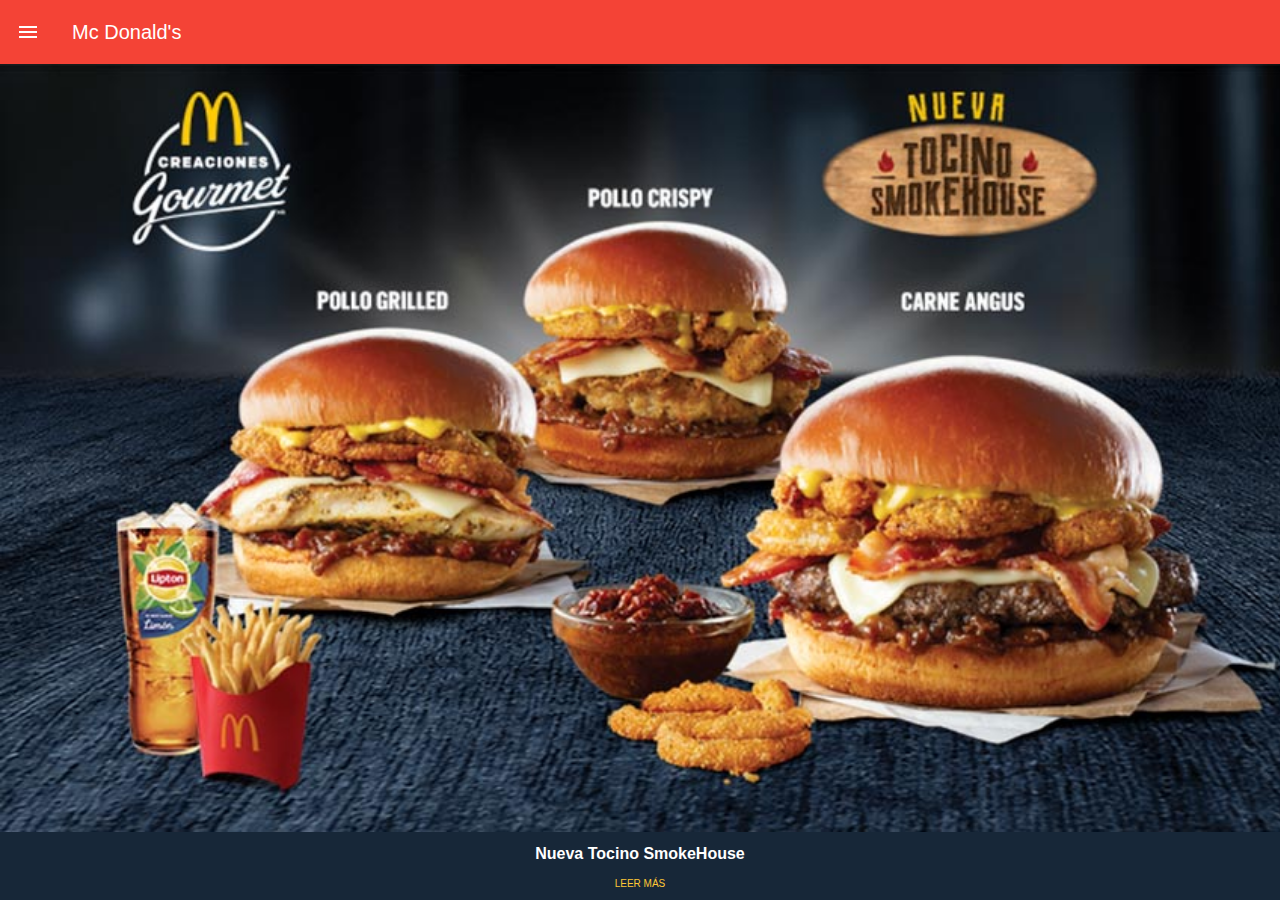
<file: index.html>
<!DOCTYPE html>
<html lang="en" dir="ltr">
  <head>
    <meta charset="utf-8">
    <title>Framework7</title>
    <meta name="viewport" content="width=device-width, initial-scale=1.0">
    <link rel="stylesheet" href="css/framework7.min.css">
    <link rel="stylesheet" href="css/style.css">
    <link rel="stylesheet" href="css/f7-icons.css">
    <link rel="stylesheet" href="css/material-icons.css">
  </head>
  <body class="color-theme-red">

    <div id="app">
      <!-- Statusbar overlay -->
      <div class="statusbar"></div>

      <section class="panel panel-left panel-cover">
        <div class="bg-panel">
          <img src="img/logo.png" alt="logo">
        </div>
        <article class="lista-menu">

        <div class="list media-list">
          <ul>
              <li>
                <a href="#" class="item-content item-link">
                  <div class="item-media"><i class="material-icons">home</i>
                  </div>
                  <div class="item-inner">
                    <div class="item-title">
                      Noticias
                    </div>
                  </div>
                </a>
              </li>
                <li>
                  <a href="/cupones/" class="item-content item-link panel-close">
                    <div class="item-media"><i class="material-icons">label</i>
                    </div>
                    <div class="item-inner">
                      <div class="item-title">
                        Cupones
                      </div>
                    </div>
                  </a>
                </li>
                  <li>
                    <a href="#" class="item-content item-link">
                      <div class="item-media"><i class="material-icons">room_service</i>
                      </div>
                      <div class="item-inner">
                        <div class="item-title">
                          Comida
                        </div>
                      </div>
                    </a>
                  </li>
                    <li>
                      <a href="#" class="item-content item-link">
                        <div class="item-media"><i class="material-icons">place</i>
                        </div>
                        <div class="item-inner">
                          <div class="item-title">
                            Restaurantes
                          </div>
                        </div>
                      </a>
                    </li>
          </ul>
        </div>
        </article>
      </section>


      <!-- Your main view, should have "view-main" class -->
      <div class="view view-main">
        <!-- Initial Page, "data-name" contains page name -->
        <div data-name="home" class="page">

          <!-- Top Navbar -->
          <nav class="navbar">
            <div class="navbar-inner">
              <div class="left">
                <a href="#" class="icon-only link panel-open" data-panel="left">
                  <i class="material-icons">menu</i>
                </a>
              </div>
                <div class="title">Mc Donald's</div>
            </div>
          </nav>

          <!-- Scrollable page content -->
          <section class="page-content bg-blue">

            <div id="hero">

            </div>

            <div class="block title">
              <h4 class="block-header color-white">
                Nueva Tocino SmokeHouse
              </h4>
              <p>Leer Más</p>
            </div>

            <div class="block">
              <div class="row">
                <article class="col-50">
                  <div id="bienvenidos">
                    <div class="imagen">
                      <img src="img/home-bigmac-burger.png" alt="bienvenidos al himalaia" class="img-fluid">
                    </div>
                    <div class="content">
                      <p>BIENVENIDOS a la app oficial de McDonald's</p>
                    </div>
                  </div>
                    <div id="quitate-hambre" class="mt-5">
                      <div class="imagen">
                        <div class="bg-overlay"></div>
                        <img src="img/home-hungry.png" alt="Separate Hambre" class="img-fluid">
                          <div class="imagen-info">
                            <p>¡Quitate el hambre!<span>con estos cupones</span></p>
                          </div>
                      </div>
                      <div class="content">
                        <p>Los mejores cupones están aquí</p>
                        <p class="color-gris">Descubrelos en nuestra sección de cupones.</p>
                      </div>
                    </div>
                      <div id="instagram" class="mt-5">
                        <div class="imagen">
                          <div class="bg-overlay bg-instagram"></div>
                          <img src="img/home-instagram.jpg" alt="Separate Hambre" class="img-fluid">
                            <div class="imagen-info">
                              <i class="material-icons">camera_out</i>
                            </div>
                        </div>
                        <div class="content">
                          <p>Siguenos en Instagram @McHonduras</p>
                          <p class="color-gris">Haz clic para encontrar tu foto</p>
                        </div>
                      </div>
                </article>
                <article class="col-50">
                  <div id="ubicaciones">
                    <div class="imagen">
                      <i class="material-icons">place</i>
                    </div>
                    <div class="content">
                      <p>Conoce las ubicaciones cerda de ti.</p>
                    </div>
                      <div id="opinion" class="mt-5">
                        <div class="imagen">
                          <i class="material-icons">insert_comment</i>
                        </div>
                        <div class="content">
                          <p>McOpinión</p>
                          <p class="color-gris">Llena tu encuesta haciendo clic aquí</p>
                        </div>
                          <div id="facebook" class="mt-5">
                            <div class="imagen">
                              <div class="bg-overlay bg-facebook"></div>
                              <img src="img/home-facebook.jpg" alt="Separate Hambre" class="img-fluid">
                                <div class="imagen-info">
                                  <i class="material-icons">favorite_border</i>
                                </div>
                            </div>
                            <div class="content">
                              <p>Encuentranos en Facebook</p>
                              <p class="color-gris">Haz clic para encontrar tu foto</p>
                            </div>
                          </div>
                </article>
              </div>
            </div>

          </section>
        </div>
      </div>
    </div>



    <script src="js/framework7.min.js"></script>
    <script src="js/my-app.js"></script>
  </body>
</html>
</file>
<file: css/style.css>
/*Menu Principal*/
.bg-panel{
  background-color: #B51F55;
  padding: 20% 0%;
}

.bg-panel img{
  width: 80px;
  margin: 0 auto;
  display: block;
}

.lista-menu .list{
  margin-top: 0;
  font-size: 14px;
}

.lista-menu .item-title{
  font-weight: 500;
}

.lista-menu .item-media{
  color: #666;
}

#hero{
  background-image: url(../img/top-SmokeHouse.jpg);
  background-size: cover;
  padding: 30% 0;
}

.bg-blue{
  background-color: #172738;
}

.title.block{
  margin: 10px 0;
}

.title .block-header{
  color: #fff;
  text-align: center;
  font-size: 16px;
}

.title p{
  text-align: center;
  text-transform: uppercase;
  color: #FFC836;
  font-size: 10px;
}

.img-fluid{
  max-width: 100%;
  height: 100%;
}

.imagen{
  padding: 5%;
  height: 120px;
}

.content{
  background-color: #fff;
  color: #2E2E2E;
  padding: 5%;
  font-weight: 600;
}

.content .color-gris{
  color: #aaa;
  font-size: 14px;
  font-weight: normal;
}

#bienvenidos .imagen{
  background-color: #E3091A;
}

#ubicaciones .imagen{
  background-color: #1E4B62;
  color: #C8C8C8;
  text-align: center;
}

#ubicaciones .imagen i{
  font-size: 100px;
}

#opinion .imagen{
  background-color: #EE9D05;
  color: #BE6501;
  text-align: center;
}

.mt-5{
  margin-top: 10px;
}

#quitate-hambre .imagen,
#instagram .imagen,
#facebook .imagen{
  padding: 0;
  position: relative;
}

.bg-overlay{
  position: absolute;
  width: 100%;
  height: 100%;
  top: 0;
  background-color: rgba(250, 188, 86, 0.6);
}

.imagen-info{
  position: absolute;
  width: 100%;
  height: 100%;
  top: 0;
  color: #1F4C69;
  font-size: 18px;
  font-weight: 800;
  text-transform: uppercase;
  padding: 5px 10px;
}

.imagen-info span{
  font-size: 12px;
  font-weight: normal;
  display: block;
}

.bg-instagram{
  background-color: rgba(130, 93, 144, 0.6);
}

.bg-facebook{
  background-color: rgba(55, 66, 304, 0.6);
}

#instagram i,
#facebook i{
  color: #fff;
  font-size: 60px;
  text-align: center;
}
</file>
<file: css/f7-icons.css>
@font-face {
  font-family: 'Framework7 Icons';
  font-style: normal;
  font-weight: 400;
  src: url("../fonts/Framework7Icons-Regular.eot");
  src: url("../fonts/Framework7Icons-Regular.woff2") format("woff2"),
       url("../fonts/Framework7Icons-Regular.woff") format("woff"),
       url("../fonts/Framework7Icons-Regular.ttf") format("truetype");
}

.f7-icons {
  font-family: 'Framework7 Icons';
  font-weight: normal;
  font-style: normal;
  font-size: 25px;
  line-height: 1;
  letter-spacing: normal;
  text-transform: none;
  display: inline-block;
  white-space: nowrap;
  word-wrap: normal;
  direction: ltr;
  -webkit-font-smoothing: antialiased;
  text-rendering: optimizeLegibility;
  -moz-osx-font-smoothing: grayscale;
  -webkit-font-feature-settings: "liga";
  -moz-font-feature-settings: "liga=1";
  -moz-font-feature-settings: "liga";
  font-feature-settings: "liga";
  text-align: center;
}
</file>
<file: css/material-icons.css>
@font-face {
  font-family: 'Material Icons';
  font-style: normal;
  font-weight: 400;
  src: url(../fonts/MaterialIcons-Regular.eot); /* For IE6-8 */
  src: local('../fonts/Material Icons'),
       local('../fonts/MaterialIcons-Regular'),
       url(../fonts/MaterialIcons-Regular.woff2) format('woff2'),
       url(../fonts/MaterialIcons-Regular.woff) format('woff'),
       url(../fonts/MaterialIcons-Regular.ttf) format('truetype');
}

.material-icons {
  font-family: 'Material Icons';
  font-weight: normal;
  font-style: normal;
  font-size: 24px;  /* Preferred icon size */
  display: inline-block;
  line-height: 1;
  text-transform: none;
  letter-spacing: normal;
  word-wrap: normal;
  white-space: nowrap;
  direction: ltr;
  -webkit-font-smoothing: antialiased;
  text-rendering: optimizeLegibility;
  -moz-osx-font-smoothing: grayscale;
  font-feature-settings: 'liga';
}
</file>
